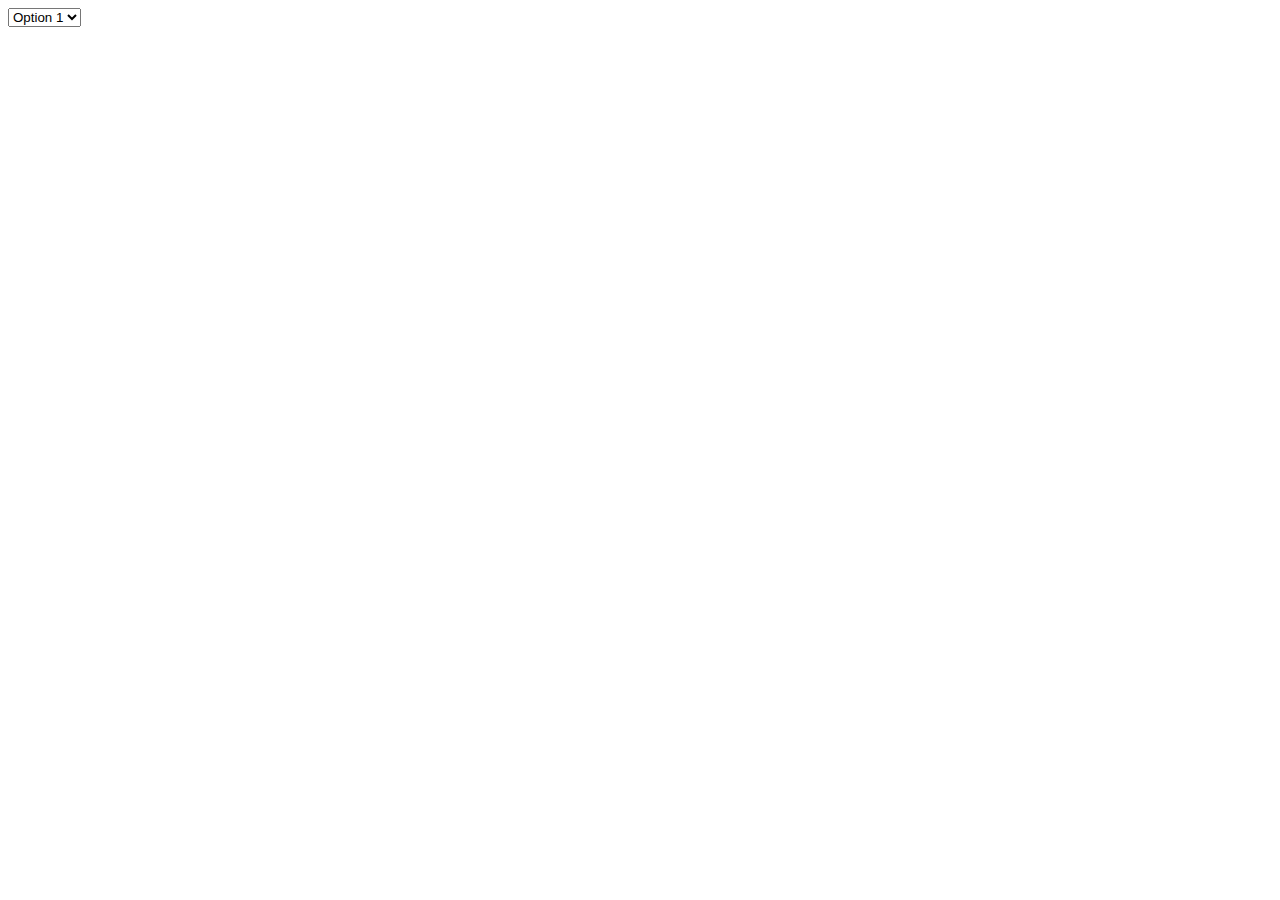
<file: demo.html>
<!DOCTYPE html>
<html lang="en">
<head>
<meta charset="UTF-8">
<meta name="viewport" content="width=device-width, initial-scale=1.0">
<title>Select Example</title>
</head>
<body>
  <!-- <label for="selectOption">Select an option:</label> -->
  <select id="selectOption">
    <option value="option1">Option 1</option>
    <option value="option2">Option 2</option>
    <option value="option3">Option 3</option>
  </select>

  <script>
    // Get the select element by its ID
    const selectElement = document.getElementById('selectOption');

    // Add an event listener to detect changes in the selected option
    selectElement.addEventListener('change', (event) => {
      // Log the selected value to the console
      console.log('Selected value:', event.target.value);
    });
  </script>
</body>
</html>
</file>
